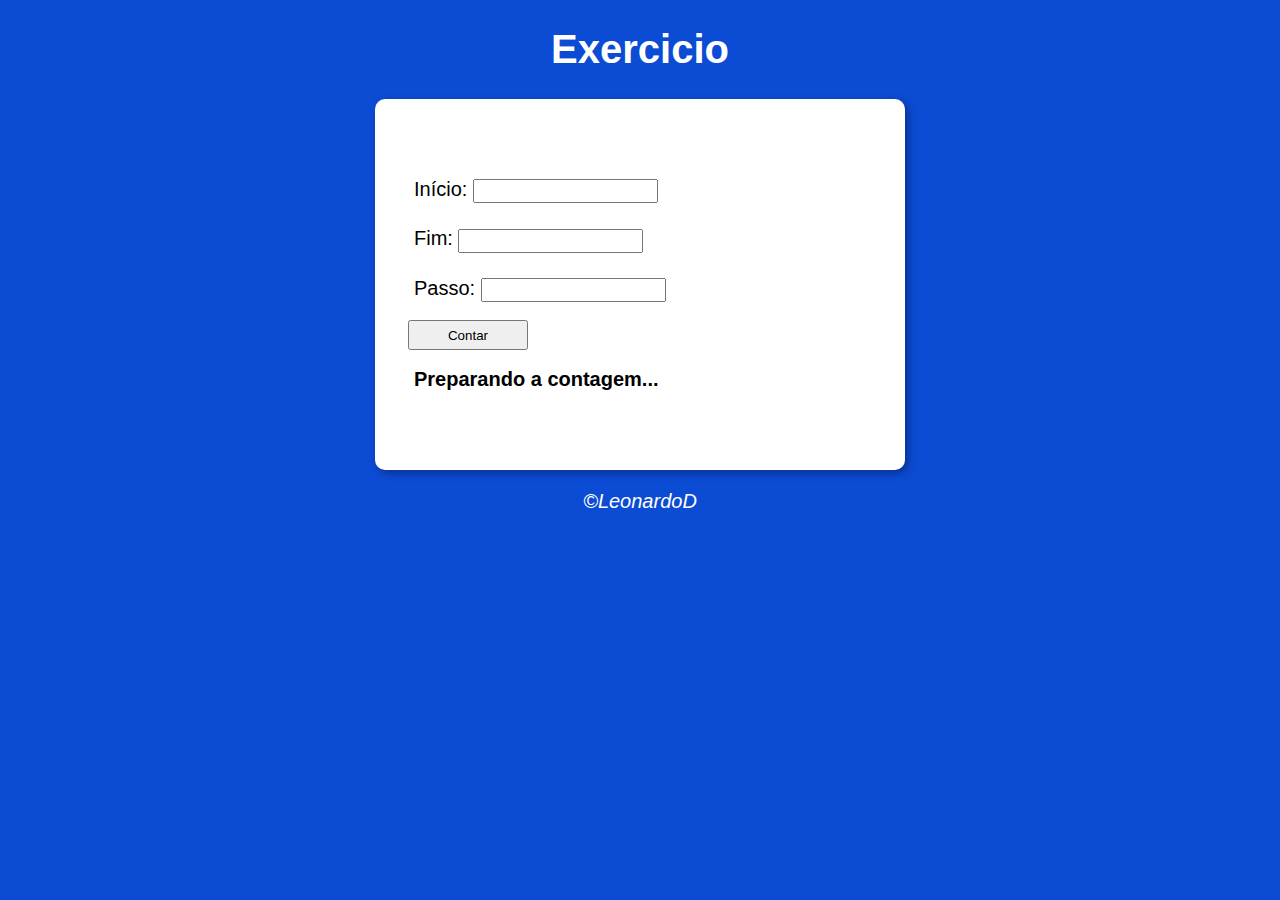
<file: ex-3/index.html>
<!DOCTYPE html>
<html lang="pt-BR">
<head>
    <meta charset="UTF-8">
    <meta name="viewport" content="width=device-width, initial-scale=1.0">
    <title>Marcador de passos</title>
    <link rel="stylesheet" href="ex3.css">
</head>
<body>
    <header>
        <h1>Exercicio</h1>
    </header>
    <section>
        <div class="first-box">
            <p>
                <div class="input">Início: <input id="start" type="number"></div>
                <div class="input">Fim: <input id="end" type="number"></div>
                <div class="input">Passo: <input id="steps" type="number"></div>
                <button onclick="calculation()">Contar</button>
                <h4 id="res" class="first-box">Preparando a contagem...</h4>
            </p>
        </div>
    </section>
    <footer>
        <p>&copy;LeonardoD</p>
    </footer>
    <script src="ex3.js"></script>
</body>
</html>
</file>
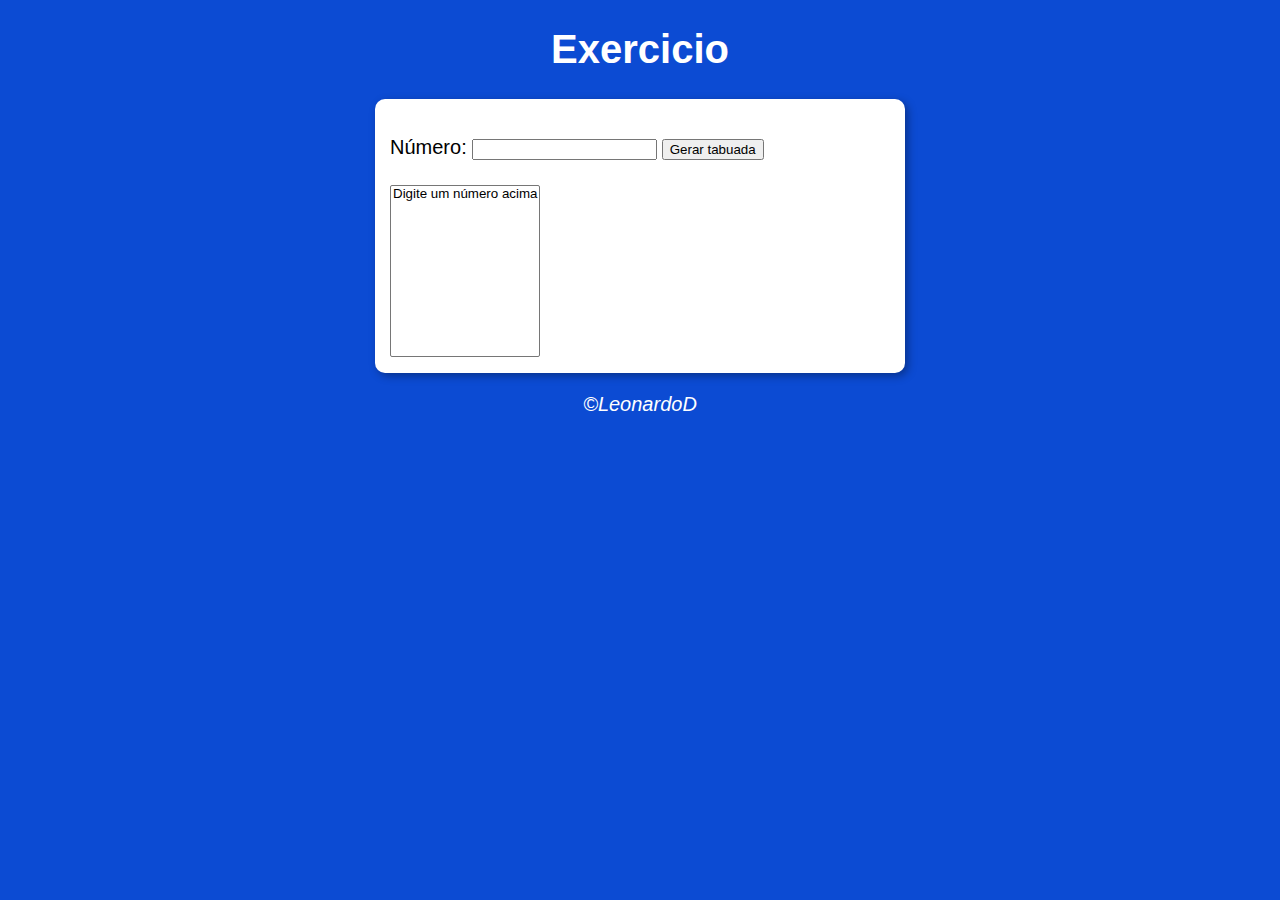
<file: ex-4/index.html>
<!DOCTYPE html>
<html lang="pt-BR">
<head>
    <meta charset="UTF-8">
    <meta name="viewport" content="width=device-width, initial-scale=1.0">
    <title>Gerador de tabuada</title>
    <link rel="stylesheet" href="ex-4.css">
</head>
<body>
    <header>
        <h1>Exercicio</h1>
    </header>
    <section>
        <div>
            <p>
                Número:<input id="input" type="number"><button onclick="tabuada()">Gerar tabuada</button>
            </p>
            <div>
                <select name="multi" id="list" size="10">
                    <option>Digite um número acima</option>
                </select>
            </div>
        </div>
    </section>
    <footer>
        <p>&copy;LeonardoD</p>
    </footer>
    <script src="ex-4.js"></script>
</body>
</html>
</file>
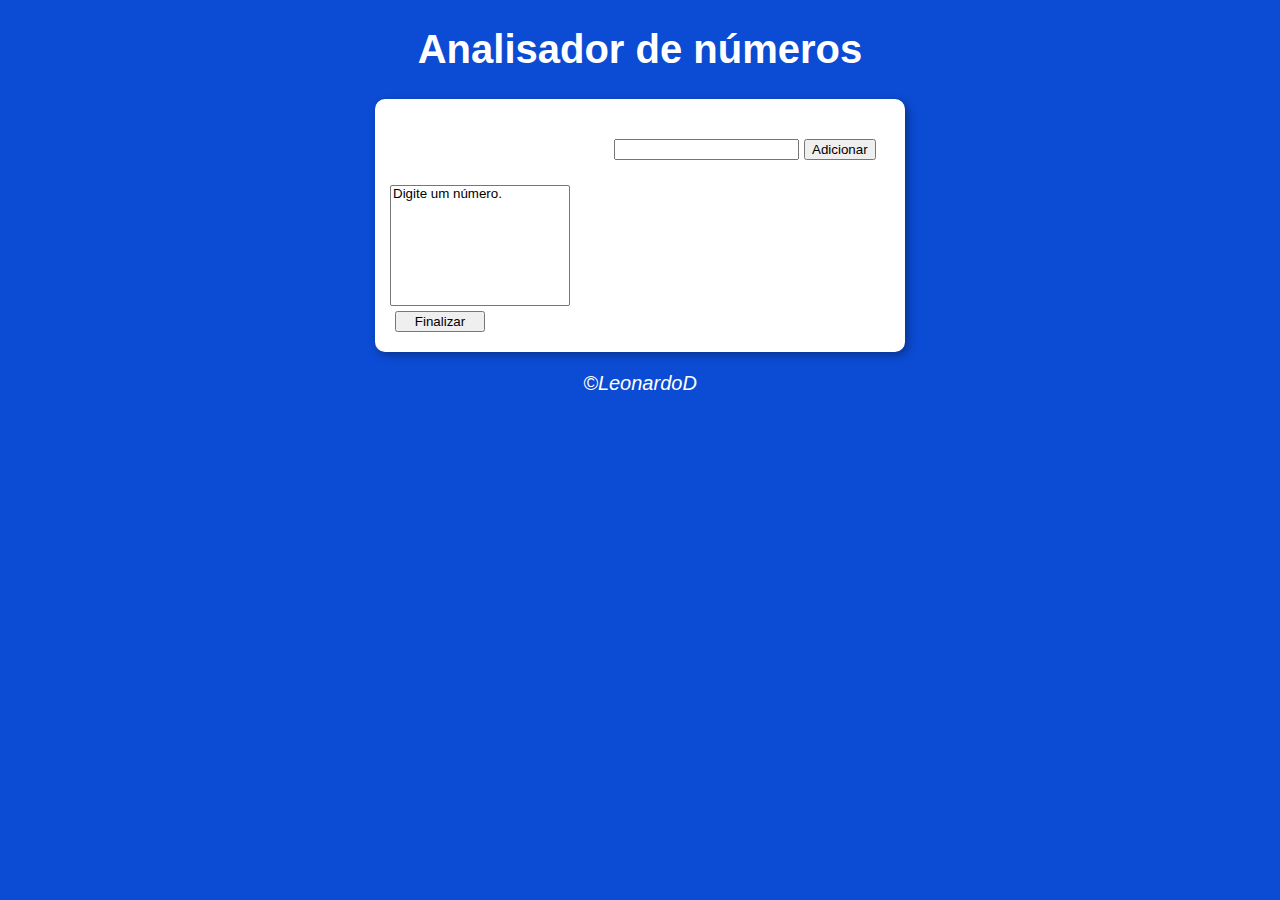
<file: ex-5/index.html>
<!DOCTYPE html>
<html lang="pt-BR">
<head>
    <meta charset="UTF-8">
    <meta name="viewport" content="width=device-width, initial-scale=1.0">
    <link rel="stylesheet" href="ex-5.css">
    <title>Analisador de números</title>
</head>
<body>
    <header>
        <h1>Analisador de números</h1>
    </header>
    <section>
        <div class="first-box">
            <p>
                Número (entre 1 e 100): <input id="inputnum" type="number"><button onclick="adicionar()">Adicionar</button>
            </p>
        </div>
        <div class="second-box">
            <select name="" id="selectbox" size="7">
                <option id= "replace" >Digite um número.</option>

            </select>
            <button id="lastbutton" onclick="finalizar()">Finalizar</button>
            <div id = "resultbox"></div>
        </div>
    </section>
    <footer>
        <p>&copy;LeonardoD</p>
    </footer>
    <script src="ex-5.js"></script>
</body>
</html>
</file>
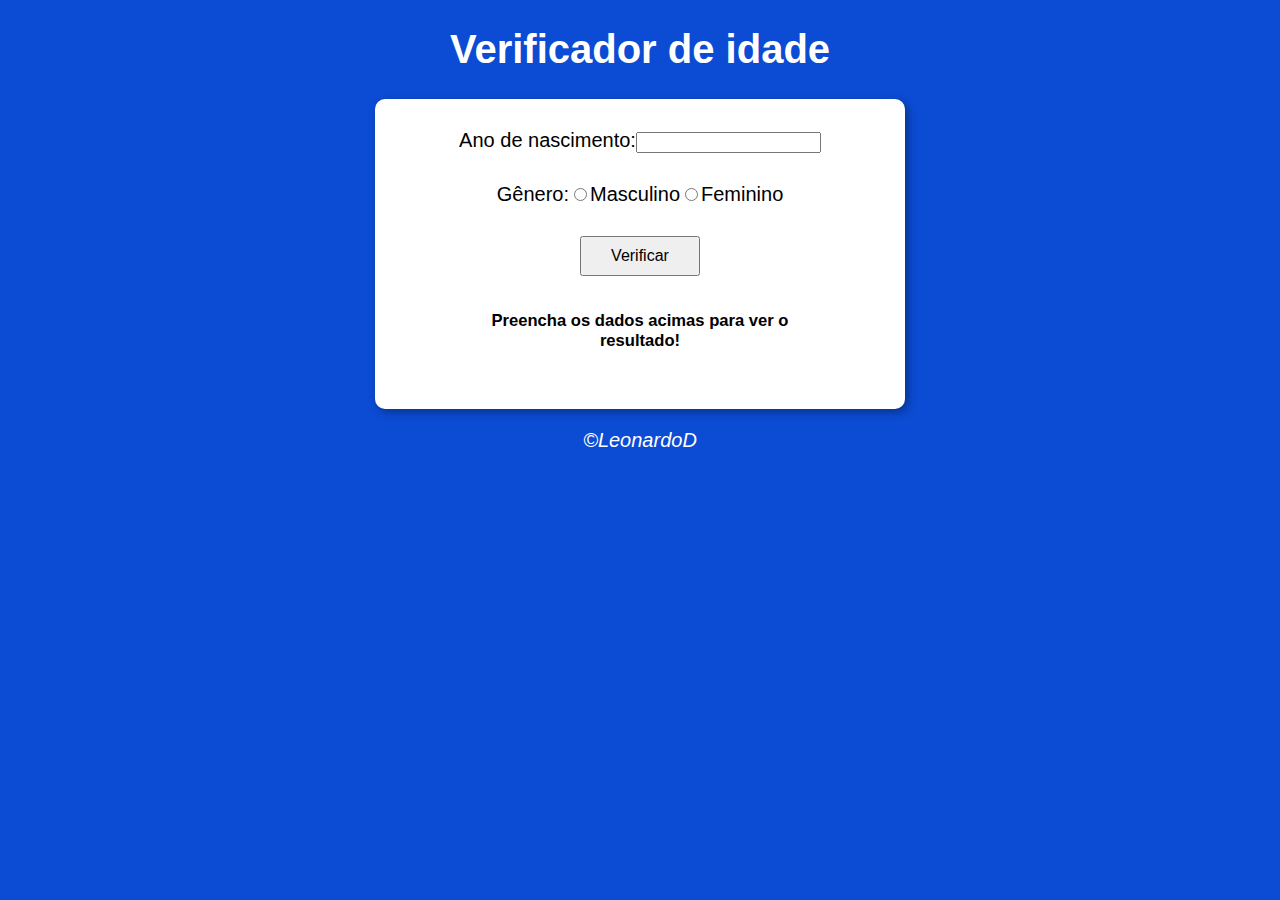
<file: ex-1/ex1.html>
<!DOCTYPE html>
<html lang="pt-BR">
<head>
    <meta charset="UTF-8">
    <meta name="viewport" content="width=device-width, initial-scale=1.0">
    <link rel="stylesheet" href="estilo.css">
    <title>exercícioJS</title>
</head>
<body>
    <header>
        <h1>Verificador de idade</h1>
    </header>
    <section>
        <div class="caixa">Ano de nascimento:<input id= "nascimento" type="number"></div>
        <div class="caixa">
            Gênero:<input name= "genero" type="radio" value="1">Masculino<input name= "genero" type="radio" value="0">Feminino
        </div>
        <div id ="secondBox" class="caixa">
            <button onclick="button()">Verificar</button>
            <h5 id="resultado">Preencha os dados acimas para ver o resultado!</h5>   
        </div>
    </section>
    <footer>
        <p>&copy;LeonardoD</p>
    </footer>
    <script src="scriptDoEx1.js"></script>
</body>
</html>
</file>
<file: ex-3/ex3.css>
body {
    background: rgb(12, 75, 211);
    font: normal 15pt Arial;

}

header {
    color: white;
    text-align: center;
}

section {
    background: white;
    border-radius: 10px;
    padding: 15px;
    width: 500px;
    margin: auto;
    box-shadow: 3px 3px 8px rgba(0, 0, 0, 0.336);
}

footer {
    color: white;
    font-style: italic;
    text-align: center;

}
div {
    display: flex;
    flex-direction: column;
    text-align: left;
    max-height: fit-content;
}

.input {
    display: block;
    margin: 12px;
}

button {
    width: 120px;
    height: 30px;
    margin: 6px 6px;
    justify-self: left;   
}

input {
    height: 18px;
}

.first-box {
    margin: 12px;
    display: flex;
    flex-direction: column;
    justify-content: center;
    box-sizing: content-box;
}
</file>
<file: ex-4/ex-4.css>
body {
    background: rgb(12, 75, 211);
    font: normal 15pt Arial;

}

header {
    color: white;
    text-align: center;
}

section {
    background: white;
    border-radius: 10px;
    padding: 15px;
    width: 500px;
    margin: auto;
    box-shadow: 3px 3px 8px rgba(0, 0, 0, 0.336);
}

footer {
    color: white;
    font-style: italic;
    text-align: center;

}

button {
    margin: 5px;
}

input {
    margin-left: 5px;
}
</file>
<file: ex-5/ex-5.css>
body {
    background: rgb(12, 75, 211);
    font: normal 15pt Arial;
    color: white
}

header {
    color: white;
    text-align: center;
}

section {
    background: white;
    border-radius: 10px;
    padding: 15px;
    width: 500px;
    margin: auto;
    box-shadow: 3px 3px 8px rgba(0, 0, 0, 0.336);
}

footer {
    color: white;
    font-style: italic;
    text-align: center;

}

button {
    margin: 5px;
}

input {
    margin-left: 5px;
}

.second-box {
    display: flex;
    flex-direction: column;
}

#selectbox {
    width: 180px;
}

#lastbutton {
    width: 90px;
}
</file>
<file: ex-1/estilo.css>
html {
    width: 100%;
    height: 100%;
}

body {
    width: 75%;
    height: 75%;
    background: rgb(12, 75, 211);
    margin: auto;
    font: normal 15pt Arial;

}

header {
    color: white;
    text-align: center;
}

section {
    background: white;
    border-radius: 10px;
    height: auto;
    max-width: 500px;
    padding: 15px;
    margin: auto;
    box-shadow: 3px 3px 8px rgba(0, 0, 0, 0.336);
}

footer {
    color: white;
    font-style: italic;
    text-align: center;

}

.caixa {
    padding: 15px;
    justify-content: center;
    text-align: center;
}

#secondBox {
    width: 300px;
    height: auto;
    border-radius: 8px;
    display: flex;
    flex-direction: column;
    justify-content: center;
    align-content: center;
    margin: auto;
}

img {
    margin: auto;
    width: 300px;
    height: 200px;
    border-radius: 8px;
    box-shadow: 3px 2px 5px black;
}

button {
    width: 120px;
    height: 40px;
    margin: auto;
    font-size: medium;
    margin-bottom: 8px;
}
</file>
